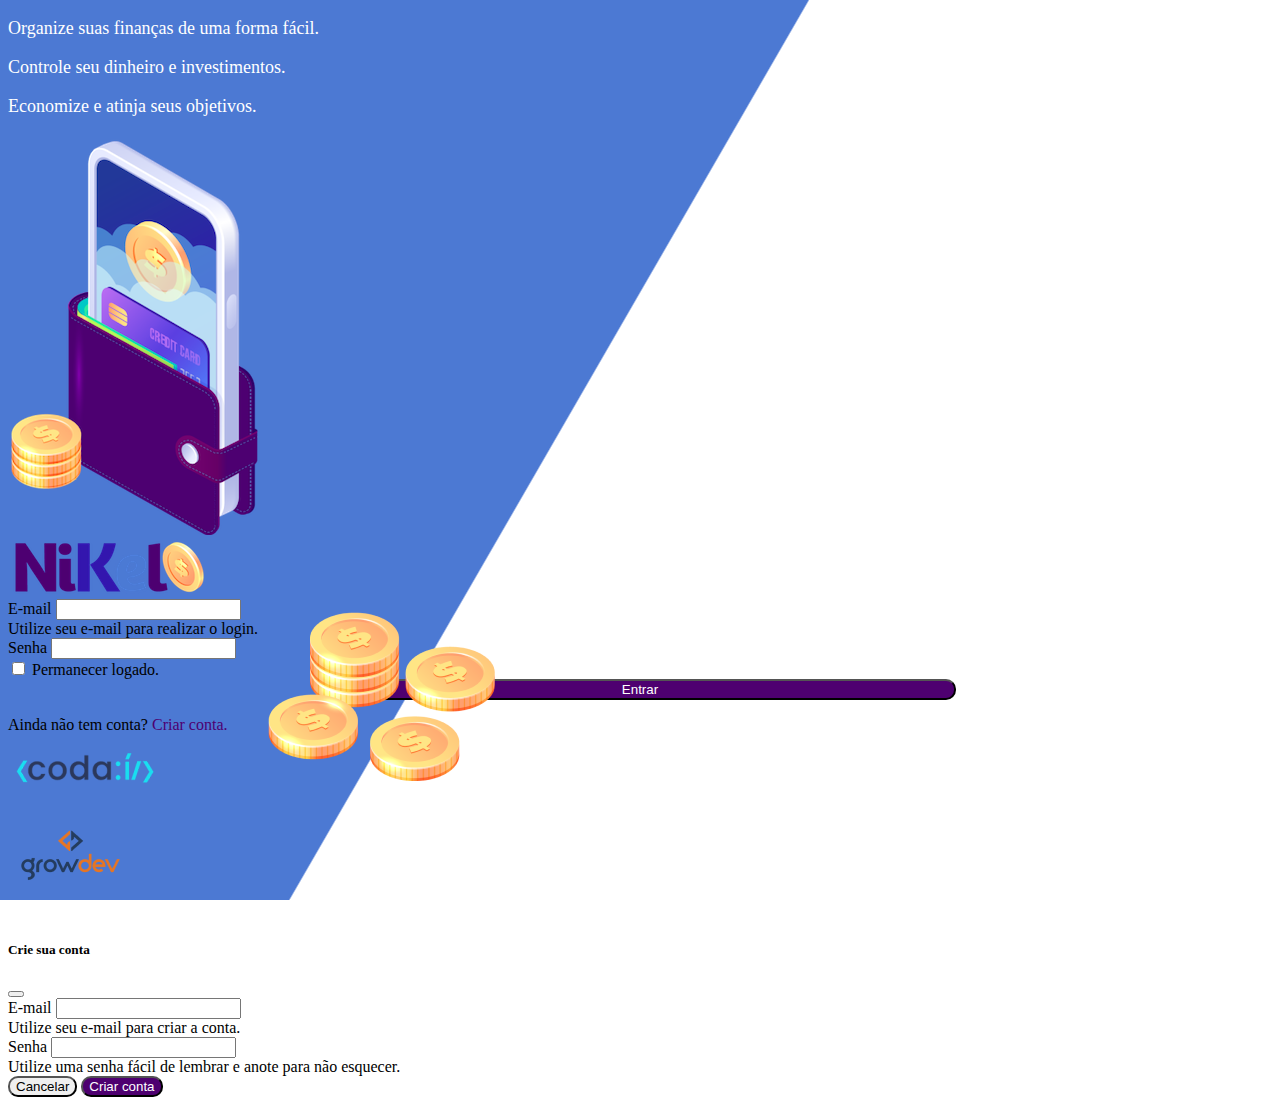
<file: public/index.html>
<!DOCTYPE html>
<html lang="en">
<head>
    <meta charset="UTF-8">
    <meta http-equiv="X-UA-Compatible" content="IE=edge">
    <meta name="viewport" content="width=device-width, initial-scale=1.0">
    <link href="https://cdn.jsdelivr.net/npm/bootstrap@5.1.3/dist/css/bootstrap.min.css" rel="stylesheet" integrity="sha384-1BmE4kWBq78iYhFldvKuhfTAU6auU8tT94WrHftjDbrCEXSU1oBoqyl2QvZ6jIW3" crossorigin="anonymous">
    <link rel="stylesheet" href="./css/styles.css">
    <title>Nikel</title>
</head>
<body id="login">
    <main>
        <div class="container">
            <div class="row vh-100">
                <div class="col d-flex justify-content-center my-5 flex-column">
                    <div class="text-login">
                        <p>Organize suas finanças de uma forma fácil.</p>
                        <p>Controle seu dinheiro e investimentos.</p>
                        <p>Economize e atinja seus objetivos.</p>
                    </div>
                    <div class="text-center">
                        <img src="./assets/images/pocket.png" alt="image pocket" class="img-fluid">
                        <img src="./assets/images/coins.png" alt="image coins" class="img-fluid d-none d-md-inline coins">
                    </div>
                </div>
                <div class="col d-flex justify-content-center my-5 flex-column">
                    <div class="container">
                        <div class="row">
                            <div class="col">
                                <div class="text-center mb-3">
                                    <img src="./assets/images/nikel-logo.png" alt="logo nikel" class="img-fluid">
                                </div>
                            </div>
                        </div>
                        <div class="row">
                            <div class="col">
                                <form id="login-form">
                                    <div class="mb-3">
                                        <label for="email-input" class="form-label">E-mail</label>
                                        <input type="email" class="form-control" id="email-input" aria-describedby="emailHelp" required>
                                        <div id="emailHelp" class="form-text">Utilize seu e-mail para realizar o login.</div>
                                    </div>
                                    <div class="mb-3">
                                        <label for="password-input" class="form-label">Senha</label>
                                        <input type="password" class="form-control" id="password-input" required>
                                    </div>
                                    <div class="mb-3 form-check">
                                        <input type="checkbox" class="form-check-input" id="session-check">
                                        <label class="form-check-label" for="session-check">Permanecer logado.</label>
                                    </div>
                                    <button id="login-button" type="submit" class="btn button-login">Entrar</button>
                                  </form>
                            </div>
                        </div>
                        <div class="row">
                            <div class="col">
                                <p class="text-center mt-2 form-text" data-bs-toggle="modal" data-bs-target="#register-modal">Ainda não tem conta? <span class="link-default">Criar conta.</span></p>
                            </div>
                        </div>
                        <div class="row">
                            <div class="col">
                                <div class="text-center mt-5">
                                    <img src="./assets/images/codai-logo.png" alt="logo codai">
                                </div>
                            </div>
                        </div>
                        <div class="row">
                            <div class="col">
                                <div class="text-center">
                                    <img src="./assets/images/growdev-logo.png" alt="logo growdev">
                                </div>
                            </div>
                        </div>
                    </div>
                </div>
            </div>
        </div>
        <!-- Modal -->
        <div class="modal fade" id="register-modal" tabindex="-1" aria-labelledby="exampleModalLabel" aria-hidden="true">
            <div class="modal-dialog">
            <div class="modal-content">
                <div class="modal-header">
                <h5 class="modal-title" id="exampleModalLabel">Crie sua conta</h5>
                <button type="button" class="btn-close" data-bs-dismiss="modal" aria-label="Close"></button>
                </div>
                    <form id="create-form">
                        <div class="modal-body">
                                <div class="mb-3">
                                    <label for="email-create-input" class="form-label">E-mail</label>
                                    <input type="email" class="form-control" id="email-create-input" aria-describedby="emailHelp" required>
                                    <div id="emailHelp" class="form-text">Utilize seu e-mail para criar a conta.</div>
                                </div>
                                <div class="mb-3">
                                    <label for="password-create-input" class="form-label">Senha</label>
                                    <input type="password" class="form-control" id="password-create-input" required>
                                    <div id="emailHelp" class="form-text">Utilize uma senha fácil de lembrar e anote para não esquecer.</div>
                                </div>
                        </div>
                        <div class="modal-footer">
                        <button type="button" class="btn btn-secondary button-cancel" data-bs-dismiss="modal">Cancelar</button>
                        <button type="submit" class="btn button-default">Criar conta</button>
                    </div>
                    </form>
            </div>
            </div>
        </div>
    </main>

    <script src="https://cdn.jsdelivr.net/npm/bootstrap@5.1.3/dist/js/bootstrap.bundle.min.js" integrity="sha384-ka7Sk0Gln4gmtz2MlQnikT1wXgYsOg+OMhuP+IlRH9sENBO0LRn5q+8nbTov4+1p" crossorigin="anonymous"></script>
    <script src="./js/index.js"></script>
</body>
</html>
</file>
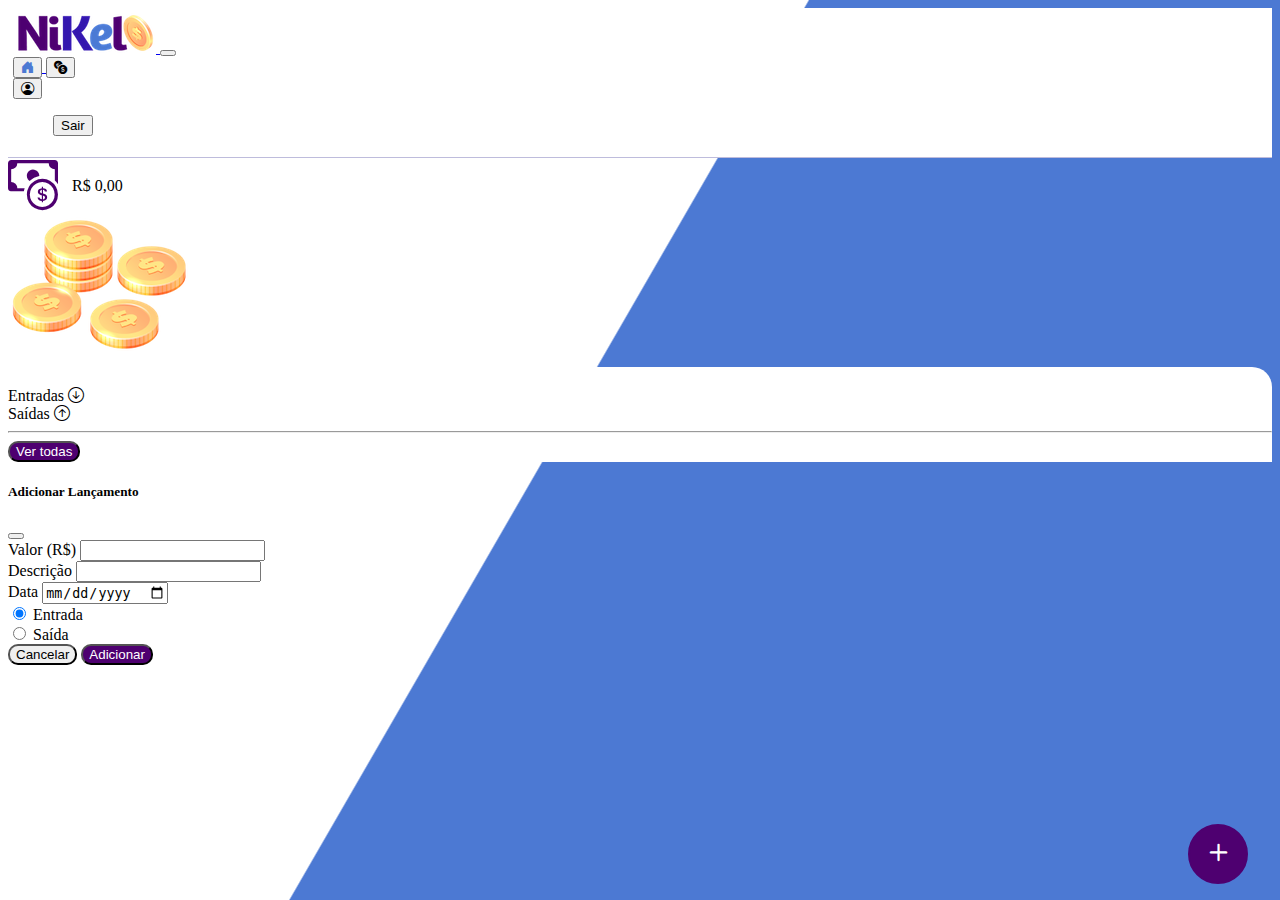
<file: public/home.html>
<!DOCTYPE html>
<html lang="en">
<head>
    <meta charset="UTF-8">
    <meta http-equiv="X-UA-Compatible" content="IE=edge">
    <meta name="viewport" content="width=device-width, initial-scale=1.0">
    <link href="https://cdn.jsdelivr.net/npm/bootstrap@5.1.3/dist/css/bootstrap.min.css" rel="stylesheet" integrity="sha384-1BmE4kWBq78iYhFldvKuhfTAU6auU8tT94WrHftjDbrCEXSU1oBoqyl2QvZ6jIW3" crossorigin="anonymous">
    <link rel="stylesheet" href="https://cdn.jsdelivr.net/npm/bootstrap-icons@1.8.1/font/bootstrap-icons.css">
    <link rel="stylesheet" href="./css/styles.css">
    <title>Nikel - Home</title>
</head>
<body id="app">
    <header>
        <nav class="navbar navbar-expand navbar-light bg-white">
            <div class="container-fluid">
                <a class="navbar-brand" href="#">
                    <img src="./assets/images/nikel-small-logo.png" alt="logo nikel" class="img-fluid">
                </a>
                <button class="navbar-toggler" type="button" data-bs-toggle="collapse" data-bs-target="#navbarSupportedContent" aria-controls="navbarSupportedContent" aria-expanded="false" aria-label="Toggle navigation">
                    <span class="navbar-toggler-icon"></span>
                </button>
                <div class="collapse navbar-collapse justify-content-end" id="navbarSupportedContent">
                    <div class="d-flex menu">
                        <a href="home.html">
                            <button class="btn" type="button">
                                <i class="bi bi-house-door-fill color-secoundary fs-4"></i>   
                            </button>
                        </a>
                        <a href="transactions.html">
                            <button class="btn" type="button">
                                <i class="bi bi-currency-exchange fs-4"></i>
                            </button>
                        </a>

                        <div class="dropdown">
                            <button class="btn" type="button" id="dropdownMenuButton1" data-bs-toggle="dropdown" aria-expanded="false">
                                <i class="bi bi-person-circle fs-4"></i>
                            </button>
                            <ul class="dropdown-menu logout" aria-labelledby="dropdownMenuButton1">
                                <button id="button-logout" class="dropdown-item">Sair</button>
                            </ul>
                        </div>
                    </div>
                </div>
            </div>
          </nav>
    </header>
    <main>
        <div class="container-lg">
            <div class="row">
                <div class="col mt-4 d-flex justify-content-start align-items-center">
                    <i class="bi bi-cash-coin color-primary icon-detail"></i>
                    <span class="fs-2" id="total-display">R$ 0,00</span>
                </div>
                <div class="col d-flex mt-4 justify-content-end">
                    <div class="text-center">
                        <img src="./assets/images/coins-small.png" alt="image coins">
                    </div>
                </div>
            </div>
            <div class="row">
                <div class="col-12 info shadow-lg">
                    <div class="container">
                        <div class="row">
                            <div class="col-6">
                                <span class="fs-4">Entradas <i class="bi bi-arrow-down-circle fs-2 align-middle"></i></span>
                            </div>
                            <div class="col-6">
                                <span class="fs-4">Saídas <i class="bi bi-arrow-up-circle fs-2 align-middle"></i></span>
                            </div>
                            <div class="col-12 my-2">
                                <hr>
                            </div>
                        </div>
                        <div class="row">
                            <div class="col-6">
                                <div class="container p-0" id="cash-in-list">

                                </div>
                            </div>
                            <div class="col-6">
                                <div class="container p-0" id="cash-out-list">
                                
                                </div>
                            </div>
                            <div class="col-12 mb-4">
                                <button type="button" class="btn button-default" id="transactions-button">Ver todas</button>
                            </div>
                        </div>
                    </div>
                </div>
            </div>

            <button class="btn button-float" data-bs-toggle="modal" data-bs-target="#transaction-modal"><i class="bi bi-plus"></i></button>

        </div>

        <!-- Modal -->
        <div class="modal fade" id="transaction-modal" tabindex="-1" aria-labelledby="exampleModalLabel" aria-hidden="true">
            <div class="modal-dialog">
            <div class="modal-content">
                <div class="modal-header">
                <h5 class="modal-title" id="exampleModalLabel">Adicionar Lançamento</h5>
                <button type="button" class="btn-close" data-bs-dismiss="modal" aria-label="Close"></button>
                </div>
                    <form id="transaction-form">
                        <div class="modal-body">
                                <div class="mb-3">
                                    <label for="value-input" class="form-label">Valor (R$)</label>
                                    <input type="number" step="any" class="form-control" id="value-input" aria-describedby="currency-imput" required>
                                </div>
                                <div class="mb-3">
                                    <label for="description-input" class="form-label">Descrição</label>
                                    <input type="text" class="form-control" id="description-input" required>
                                </div>
                                <div class="mb-3">
                                    <label for="date-input" class="form-label">Data</label>
                                    <input type="date" class="form-control" id="date-input" required>
                                </div>
                                <div class="mb-3">
                                    <div class="form-check form-check-inline">
                                        <input class="form-check-input" type="radio" name="type-input" id="inlineRadio1" value="1" checked>
                                        <label class="form-check-label" for="inlineRadio1">Entrada</label>
                                    </div>
                                    <div class="form-check form-check-inline">
                                        <input class="form-check-input" type="radio" name="type-input" id="inlineRadio2" value="2">
                                        <label class="form-check-label" for="inlineRadio2">Saída</label>
                                    </div>
                                </div>
                        </div>
                        <div class="modal-footer">
                        <button type="button" class="btn btn-secondary button-cancel" data-bs-dismiss="modal">Cancelar</button>
                        <button type="submit" class="btn button-default">Adicionar</button>
                    </div>
                    </form>
            </div>
            </div>
        </div>

    </main>
    <script src="https://cdn.jsdelivr.net/npm/bootstrap@5.1.3/dist/js/bootstrap.bundle.min.js" integrity="sha384-ka7Sk0Gln4gmtz2MlQnikT1wXgYsOg+OMhuP+IlRH9sENBO0LRn5q+8nbTov4+1p" crossorigin="anonymous"></script>
    <script src="./js/home.js"></script>
</body>
</html>
</file>
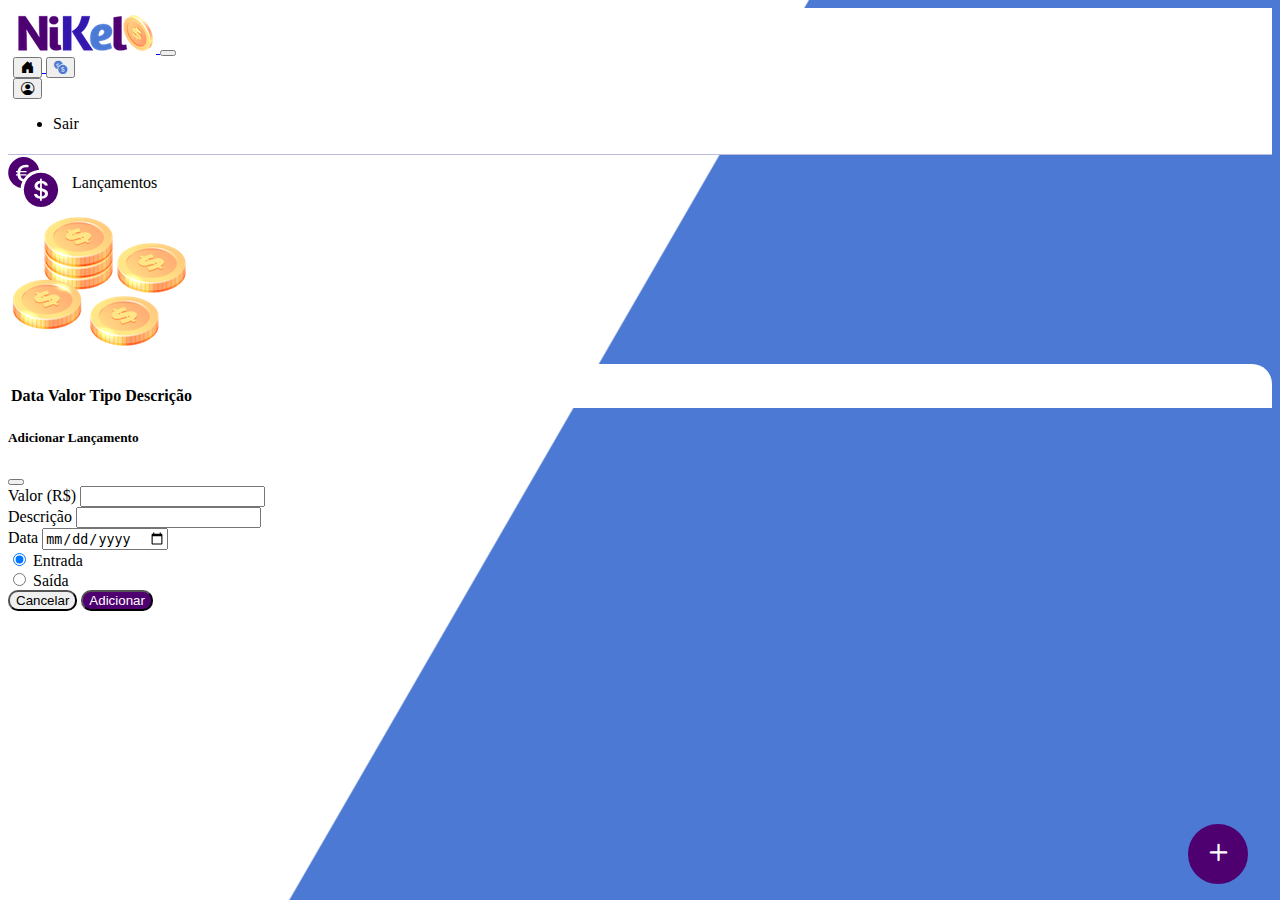
<file: public/transactions.html>
<!DOCTYPE html>
<html lang="en">
<head>
    <meta charset="UTF-8">
    <meta http-equiv="X-UA-Compatible" content="IE=edge">
    <meta name="viewport" content="width=device-width, initial-scale=1.0">
    <link href="https://cdn.jsdelivr.net/npm/bootstrap@5.1.3/dist/css/bootstrap.min.css" rel="stylesheet" integrity="sha384-1BmE4kWBq78iYhFldvKuhfTAU6auU8tT94WrHftjDbrCEXSU1oBoqyl2QvZ6jIW3" crossorigin="anonymous">
    <link rel="stylesheet" href="https://cdn.jsdelivr.net/npm/bootstrap-icons@1.8.1/font/bootstrap-icons.css">
    <link rel="stylesheet" href="./css/styles.css">
    <title>Nikel - Lançamentos</title>
</head>
<body id="app">
    <header>
        <nav class="navbar navbar-expand navbar-light bg-white">
            <div class="container-fluid">
                <a class="navbar-brand" href="#">
                    <img src="./assets/images/nikel-small-logo.png" alt="logo nikel" class="img-fluid">
                </a>
                <button class="navbar-toggler" type="button" data-bs-toggle="collapse" data-bs-target="#navbarSupportedContent" aria-controls="navbarSupportedContent" aria-expanded="false" aria-label="Toggle navigation">
                    <span class="navbar-toggler-icon"></span>
                </button>
                <div class="collapse navbar-collapse justify-content-end" id="navbarSupportedContent">
                    <div class="d-flex menu">
                        <a href="home.html">
                            <button class="btn" type="button">
                                <i class="bi bi-house-door-fill fs-4"></i>   
                            </button>
                        </a>
                        <a href="transactions.html">
                            <button class="btn" type="button">
                                <i class="bi bi-currency-exchange color-secoundary fs-4"></i>
                            </button>
                        </a>

                        <div class="dropdown">
                            <button class="btn" type="button" id="dropdownMenuButton1" data-bs-toggle="dropdown" aria-expanded="false">
                                <i class="bi bi-person-circle fs-4"></i>
                            </button>
                            <ul class="dropdown-menu logout" aria-labelledby="dropdownMenuButton1">
                                <li><a class="dropdown-item" id="button-logout">Sair</a></li>
                            </ul>
                        </div>

                    </div>
                </div>
            </div>
          </nav>
    </header>
    <main>
        <div class="container-lg">
            <div class="row">
                <div class="col mt-4 d-flex justify-content-start align-items-center">
                    <i class="bi bi-currency-exchange color-primary icon-detail"></i>
                    <span class="fs-2">Lançamentos</span>
                </div>
                <div class="col d-flex mt-4 justify-content-end">
                    <div class="text-center">
                        <img src="./assets/images/coins-small.png" alt="image coins">
                    </div>
                </div>
            </div>
            <div class="row">
                <div class="col-12 info shadow-lg">
                    <div class="container">
                        <div class="row">
                            <div class="col">
                                <table class="table">
                                    <thead>
                                      <tr>
                                        <th scope="col">Data</th>
                                        <th scope="col">Valor</th>
                                        <th scope="col">Tipo</th>
                                        <th scope="col">Descrição</th>
                                      </tr>
                                    </thead>
                                    <tbody id="transactions-list">

                                    </tbody>
                                  </table>
                            </div>
                        </div>
                    </div>
                </div>
            </div>
            <button class="btn button-float" data-bs-toggle="modal" data-bs-target="#transaction-modal"><i class="bi bi-plus"></i></button>
        </div>

        <!-- Modal -->
        <div class="modal fade" id="transaction-modal" tabindex="-1" aria-labelledby="exampleModalLabel" aria-hidden="true">
            <div class="modal-dialog">
            <div class="modal-content">
                <div class="modal-header">
                <h5 class="modal-title" id="exampleModalLabel">Adicionar Lançamento</h5>
                <button type="button" class="btn-close" data-bs-dismiss="modal" aria-label="Close"></button>
                </div>
                    <form id="transaction-form">
                        <div class="modal-body">
                                <div class="mb-3">
                                    <label for="value-input" class="form-label">Valor (R$)</label>
                                    <input type="number" step="any" class="form-control" id="value-input" aria-describedby="currency-imput">
                                </div>
                                <div class="mb-3">
                                    <label for="description-input" class="form-label">Descrição</label>
                                    <input type="text" class="form-control" id="description-input">
                                </div>
                                <div class="mb-3">
                                    <label for="date-input" class="form-label">Data</label>
                                    <input type="date" class="form-control" id="date-input">
                                </div>
                                <div class="mb-3">
                                    <div class="form-check form-check-inline">
                                        <input class="form-check-input" type="radio" name="type-input" id="inlineRadio1" value="1" checked>
                                        <label class="form-check-label" for="inlineRadio1">Entrada</label>
                                    </div>
                                    <div class="form-check form-check-inline">
                                        <input class="form-check-input" type="radio" name="type-input" id="inlineRadio2" value="2">
                                        <label class="form-check-label" for="inlineRadio2">Saída</label>
                                    </div>
                                </div>
                        </div>
                        <div class="modal-footer">
                        <button type="button" class="btn btn-secondary button-cancel" data-bs-dismiss="modal">Cancelar</button>
                        <button type="submit" class="btn button-default">Adicionar</button>
                    </div>
                    </form>
            </div>
            </div>
        </div>

    </main>
    <script src="https://cdn.jsdelivr.net/npm/bootstrap@5.1.3/dist/js/bootstrap.bundle.min.js" integrity="sha384-ka7Sk0Gln4gmtz2MlQnikT1wXgYsOg+OMhuP+IlRH9sENBO0LRn5q+8nbTov4+1p" crossorigin="anonymous"></script>
    <script src="./js/transactions.js"></script>
</body>
</html>
</file>
<file: public/css/styles.css>
#login {
    background: linear-gradient(120deg, #4c79d3 44.9%, #ffffff 45%) no-repeat fixed;
}

#app {
    background: linear-gradient(120deg, #ffffff 44.9%, #4c79d3 45%) no-repeat fixed;
}

header {
    border-bottom: 1px solid #bebcdc;
    padding: 5px;
    background: #ffffff;
}

.color-primary {
    color:#4e0070;
}

.color-secoundary {
    color:#4c79d3;
}

.icon-detail {
    font-size: 50px;
    margin-right: 10px;
    vertical-align: middle;
}

.text-login {
    color:#ffffff;
    font-size: 18px;
    font-weight: 500;
}

.coins {
    position: absolute;
    bottom: 100px;
}

.button-login {
    border-radius: 10px;
    background-color: #4e0070;
    color: #ffffff;
    width: 50%;
    margin: 0 25%;
}

.button-login:hover, .button-default:hover {
    background-color: #4c79d3;
    color: #ffffff;
}

.button-default {
    border-radius: 10px;
    background: #4e0070;
    color:#ffffff;
}

.button-cancel {
    border-radius: 10px;
}

.button-float {
    border-radius: 100%;
    height: 60px;
    width: 60px;
    padding: 0 !important;
    position: fixed;
    bottom: 1rem;
    right: 2rem;
    font-size: 35px;
    background-color: #4e0070;
    color: #ffffff;
    border: 2px solid #4e0070;
}

.button-float:hover {
    border: 2px solid #4c79d3;
    background-color: #ffffff;
    color: #4c79d3;
}

.link-default {
    color: #4e0070;
    cursor: pointer;
}

.link-default:hover {
    color: #4c79d3;
}

.info {
    background: #ffffff;
    border-radius: 20px 20px 0 0;
    padding: 20px 0 0 0;
}

.logout {
    min-width: 5rem !important;
}

.menu {
    margin-right: 20px;
}
</file>
